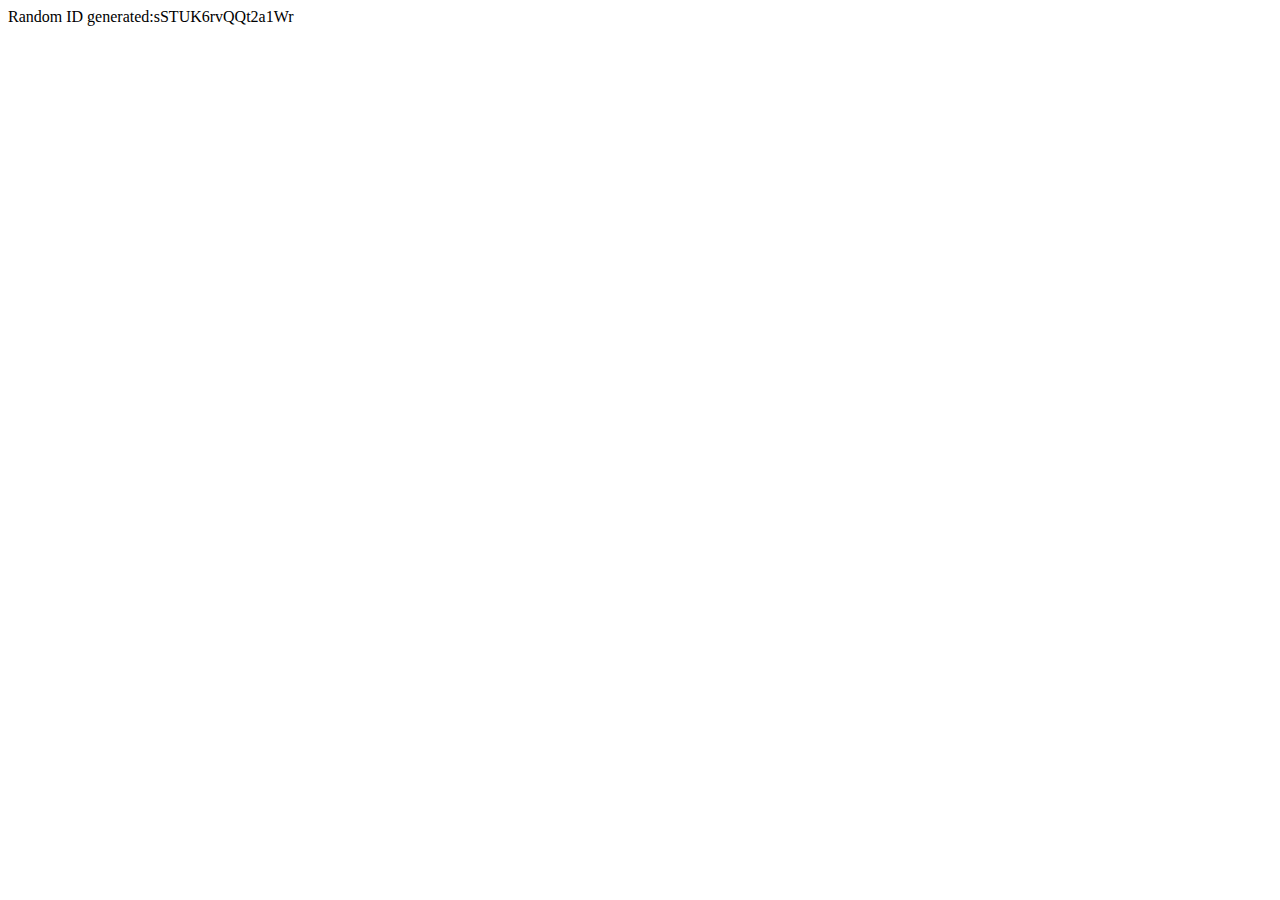
<file: random.html>
<!DOCTYPE html>
<html lang="en">
<head>
    <meta charset="UTF-8">
    <meta name="viewport" content="width=device-width, initial-scale=1.0">
    <title>Document</title>
</head>
<body>
    
</body>
</html>
<script>
function generateRandomString(length) {
    const characters = 'ABCDEFGHIJKLMNOPQRSTUVWXYZabcdefghijklmnopqrstuvwxyz0123456789';
    let randomString = '';

    for (let i = 0; i < 16; i++) {
        const randomIndex = Math.floor(Math.random() * characters.length);
        randomString += characters.charAt(randomIndex);
    }

    return randomString;
   
}

let random = generateRandomString();
console.log(random);
document.body.innerHTML += `<div>
    Random ID generated:${random}
    </div>`

</script>
</file>
